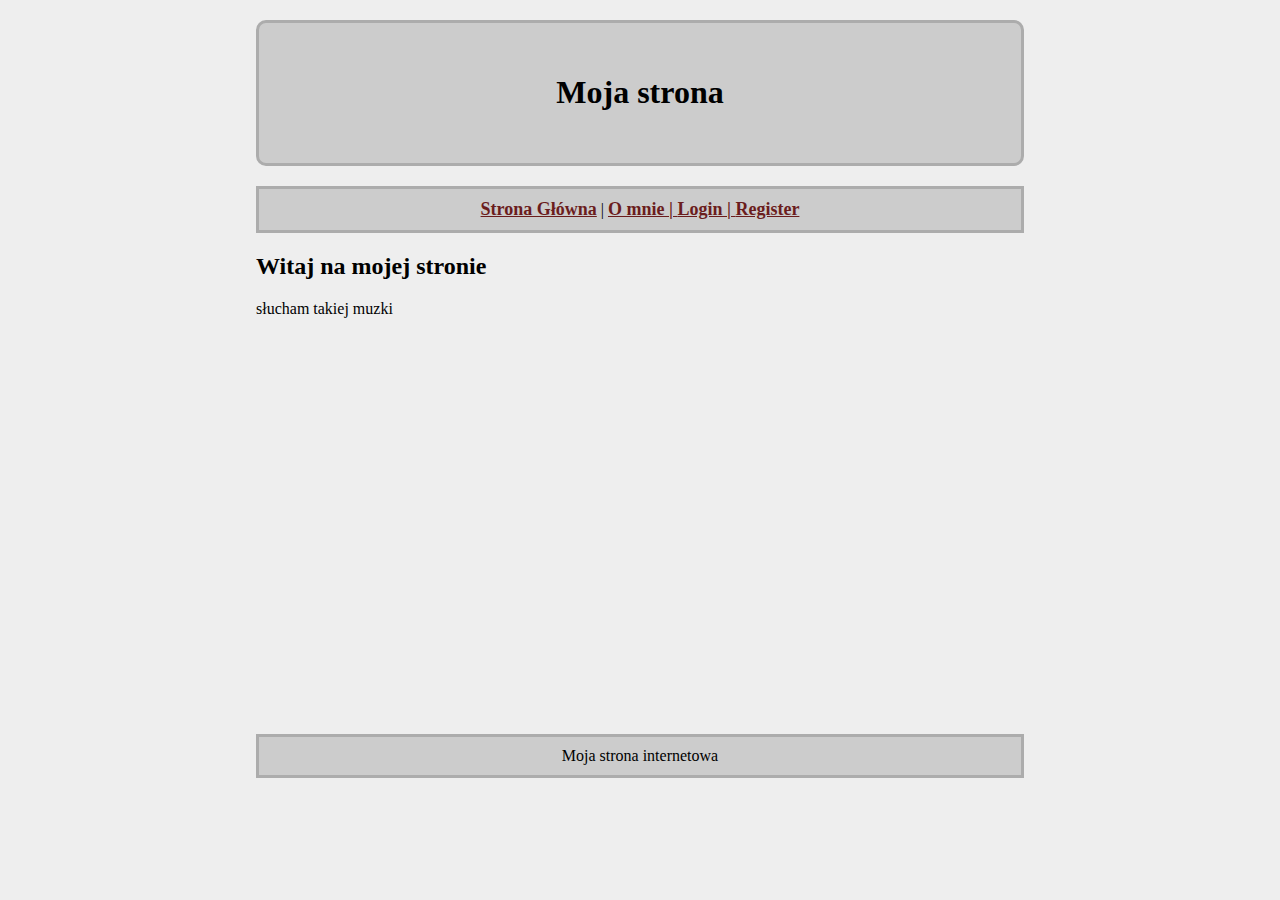
<file: index.html>
<!doctype html>
<html lang="pl">
<head>
<meta charset="utf-8">
<link rel="stylesheet" href="styl.css">
<title>Index – Moja strona</title>
</head>

<body>

<div class="top">
<h1>Moja strona</h1>
</div>

<div class="menu">
<a href="index.html">Strona Główna</a> | <a href="omnie.html">O mnie | <a href="index.php">Login | <a href="register/">Register</a>
</div>

<h2>Witaj na mojej stronie</h2>

<p>słucham takiej muzki</p>
<p><iframe style="border-radius:12px" src="https://open.spotify.com/embed/playlist/5sIvgf2Dxt9A791fhlWq34?utm_source=generator" width="100%" height="380" frameBorder="0" allowfullscreen="" allow="autoplay; clipboard-write; encrypted-media; fullscreen; picture-in-picture"></iframe></p>

<div class="footer">
Moja strona internetowa 
</div>

</body>

</html>
</file>
<file: styl.css>
body {
    background: #eee;
    margin: 0 20%;
    }
    
    .top {
    background: #cccccc;
    border: 3px solid #acacac;
    border-radius: 10px;
    padding: 30px;
    margin: 20px 0px;
    text-align: center;
    }
    
    .menu, .footer {
    background: #cccccc;
    border: 3px solid #acacac;
    padding: 10px;
    text-align: center;
    }
    
    a {
    color: #6b1d1d;
    font-size: 18px;
    font-weight: bold;
    }
    
    .zdj {
        margin-top: 10px;
        }
</file>
